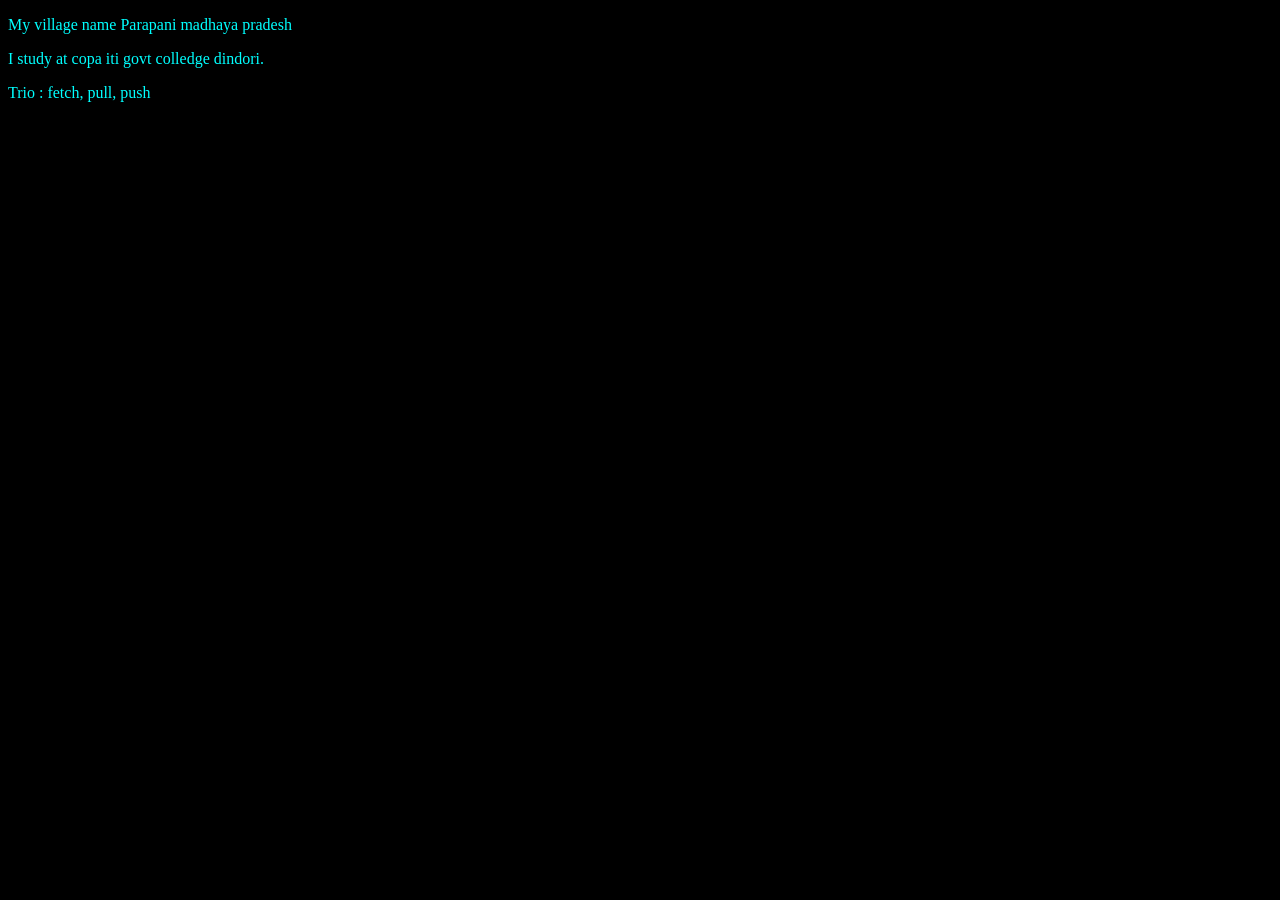
<file: index.html>
<!DOCTYPE html>
<html lang="en">
<head>
    <meta charset="UTF-8">
    <meta name="viewport" content="width=device-width, initial-scale=1.0">
    <title>My Frist Website</title>
   <style>
     body{
        color: cyan;
        background-color: black;
     }
   </style>
<body>

<p>My village name Parapani madhaya pradesh</p>
<p>I study at copa iti govt colledge dindori.</p>
<p>Trio : fetch, pull, push</p>
</body>
</html>
</file>
